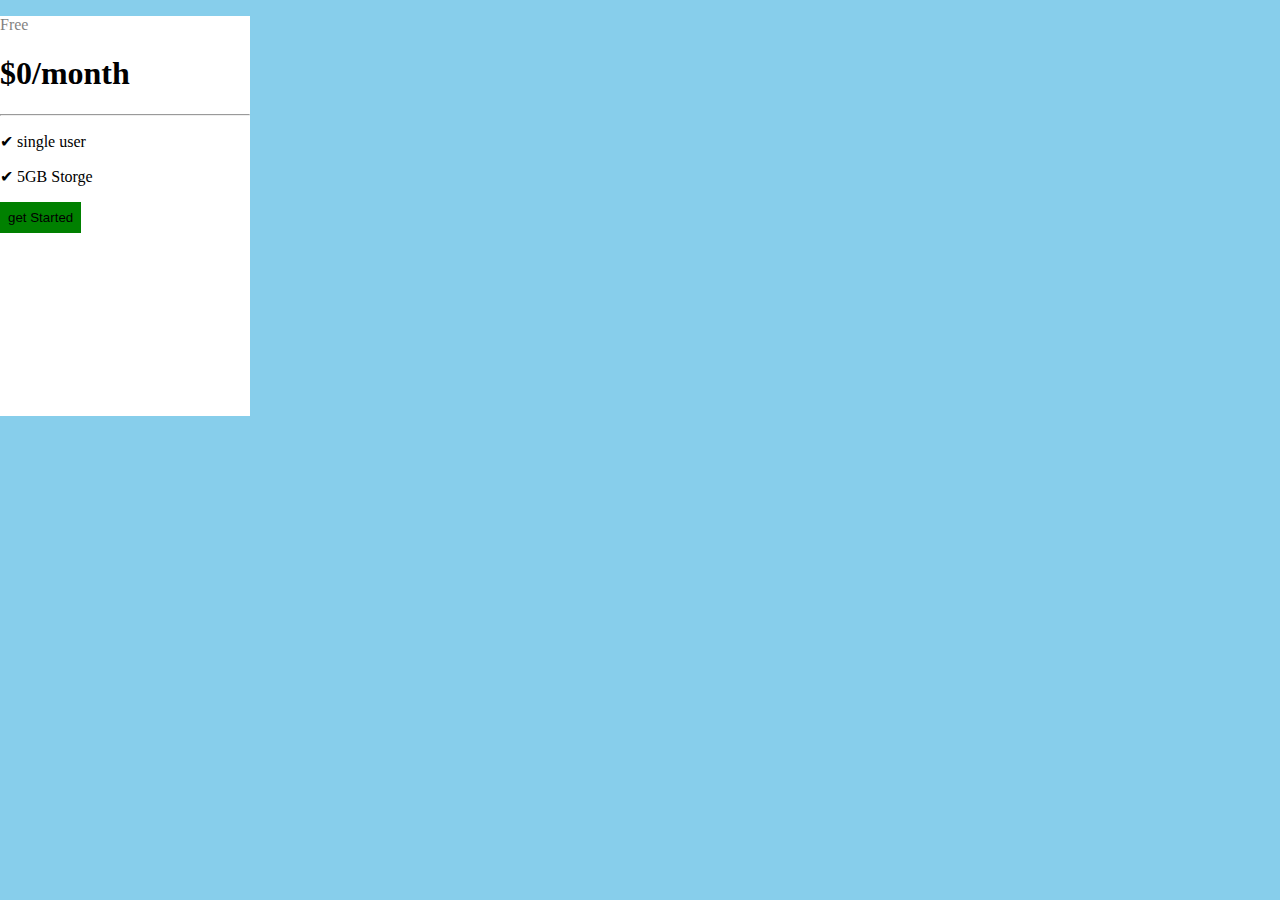
<file: html 2023/befortest/index.html>
<!DOCTYPE html>
<html>
    <head>
        <title>sara</title>
        <link rel="stylesheet" href="index.css">
    </head>
    <body>
        <div class="items">
            <p id="free_p">Free</p>
            <h1>$0/month</h1>
            <hr>
            <p>&#10004; single user</p>
            <p>&#10004; 5GB Storge</p>
            <button id="Started_btn">get Started</button>
        </div>
    </body>
</html>
</file>
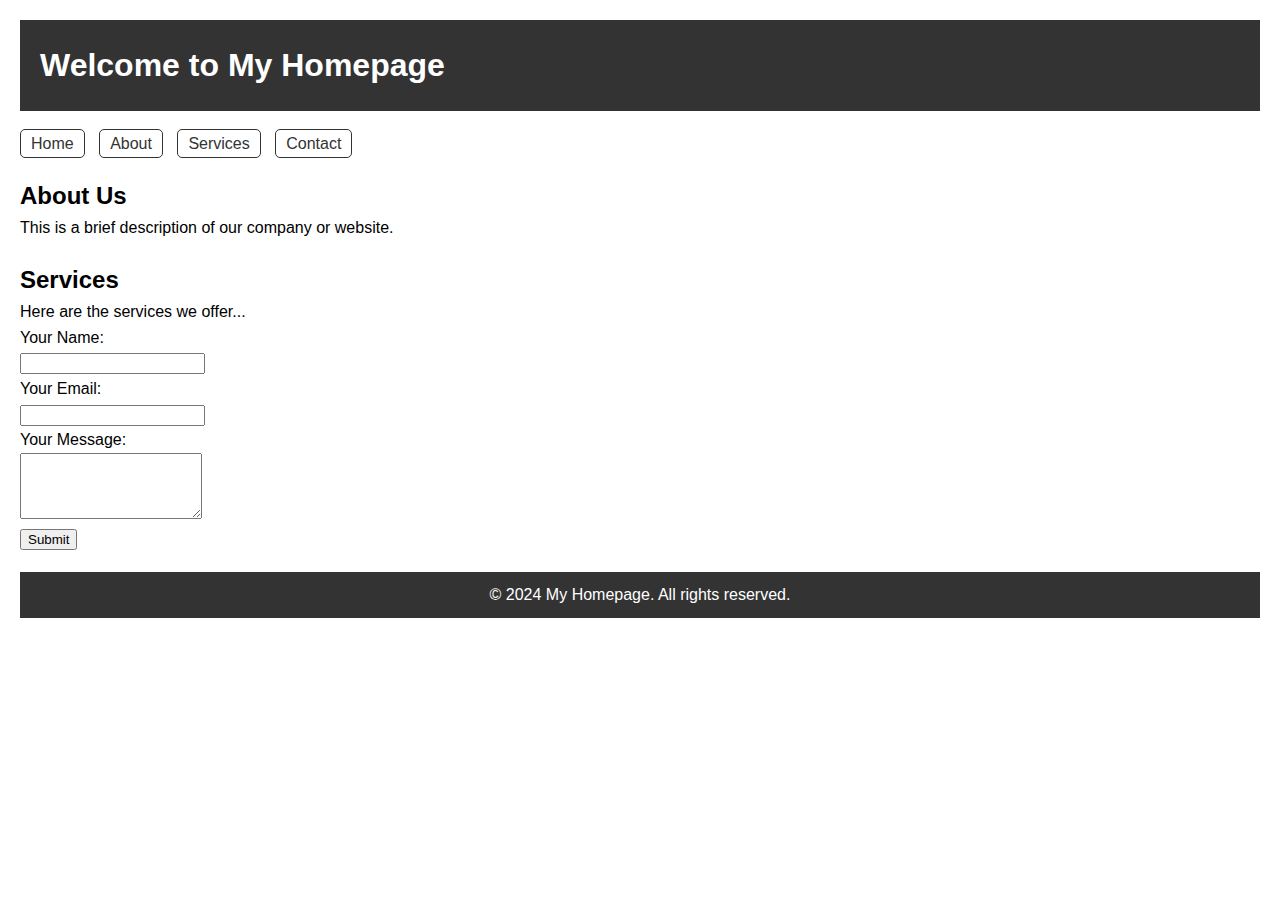
<file: html 2023/gpt/index.html>
<!DOCTYPE html>
<html lang="en">
<head>
  <meta charset="UTF-8">
  <meta name="viewport" content="width=device-width, initial-scale=1.0">
  <title>My Homepage</title>
  <link rel="stylesheet" href="index.css">
</head>
<body>

  <header>
    <h1>Welcome to My Homepage</h1>
  </header>

  <nav>
    <ul>
      <li><a href="#">Home</a></li>
      <li><a href="#">About</a></li>
      <li><a href="#">Services</a></li>
      <li><a href="#">Contact</a></li>
    </ul>
  </nav>

  <main>
    <section>
      <h2>About Us</h2>
      <p>This is a brief description of our company or website.</p>
    </section>

    <section>
      <h2>Services</h2>
      <p>Here are the services we offer...</p>
      <form action="#" method="post">
        <label for="name">Your Name:</label><br>
        <input type="text" id="name" name="name" required><br>
  
        <label for="email">Your Email:</label><br>
        <input type="email" id="email" name="email" required><br>
  
        <label for="message">Your Message:</label><br>
        <textarea id="message" name="message" rows="4" required></textarea><br>
  
        <input type="submit" value="Submit">
      </form>
    </section>
  </main>

  <footer>
    <p>&copy; 2024 My Homepage. All rights reserved.</p>
  </footer>

</body>
</html>
</file>
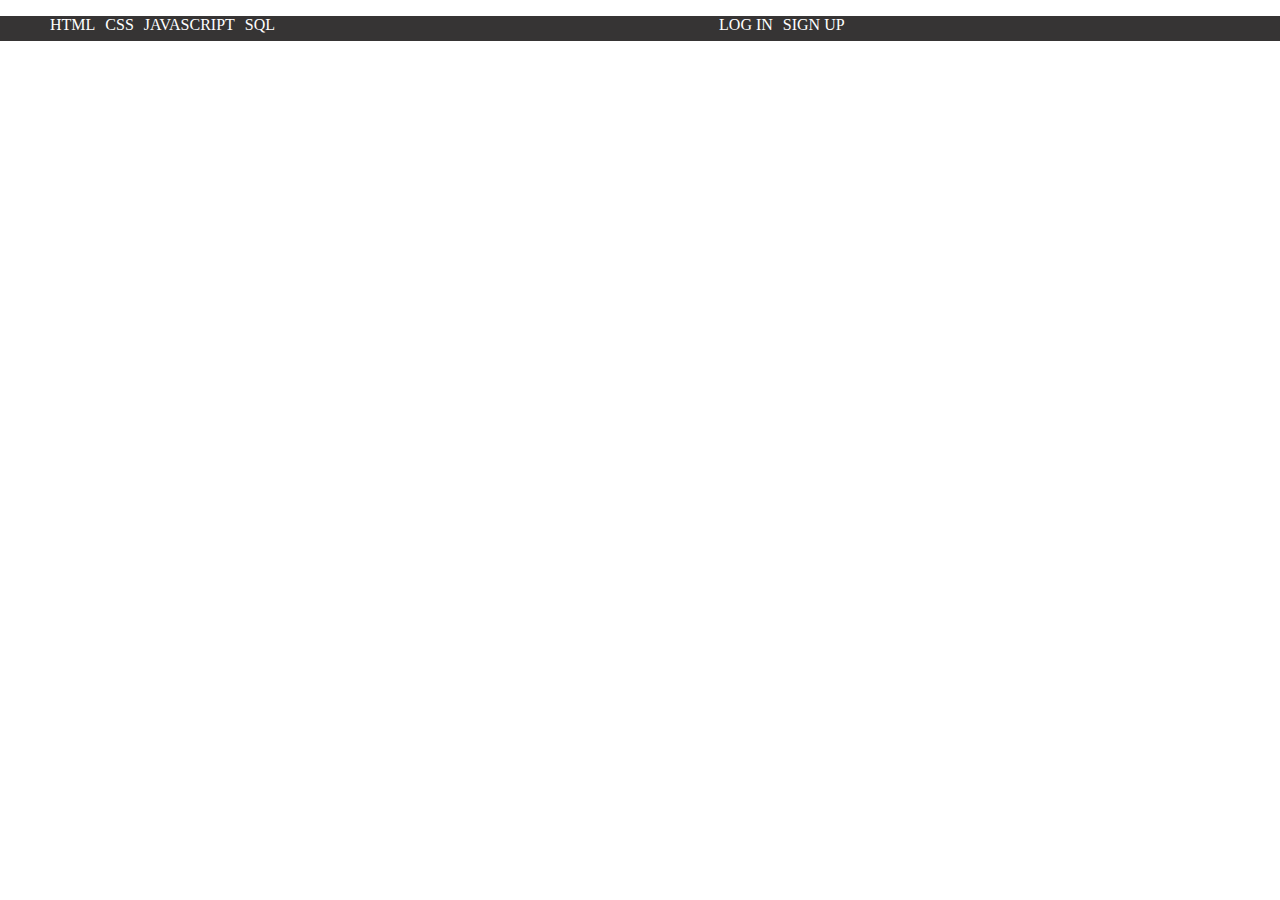
<file: html 2023/class_work/class_work.html>
<!DOCTYPE html>
<html>
    <head>
        <title>navbar</title>
        <link rel="stylesheet" href="class_work.css">
    </head>
    <body>
        <ul class="navbar">
            <li><a href="what_is_html.html">HTML</a></li>
            <li><a href="">CSS</a></li>
            <li><a href="">JAVASCRIPT</a></li>
            <li><a href="">SQL</a></li>
            <div class="form">
                <li><a href="">LOG IN</a></li>
                <li><a href=""> SIGN UP</a></li>
            </div>
        </ul>
    </body>
</html>
</file>
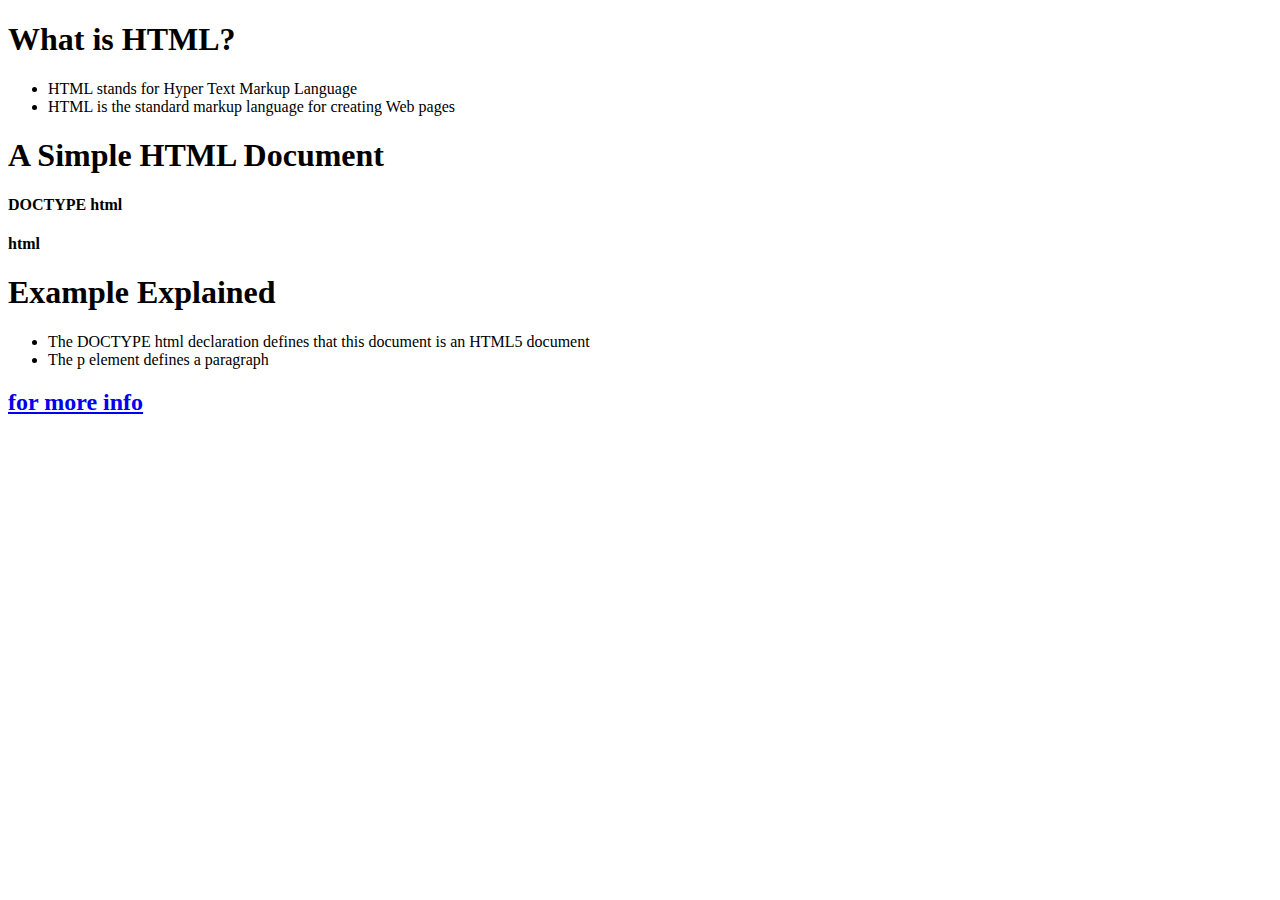
<file: html 2023/class_work/what_is_html.html>
<!DOCTYPE html>
<html>
    <head>
        <title>what is html</title>
    </head>
    <body>
        <h1>What is HTML?</h1>
        <ul>
            <li>HTML stands for Hyper Text Markup Language</li>
            <li>HTML is the standard markup language for creating Web pages</li>
        </ul>
        <h1>A Simple HTML Document</h1>
        <h4> DOCTYPE html</h4>
        <h4>html</h4>


        <h1>Example Explained</h1>
        <ul>
            <li>The DOCTYPE html declaration defines that this document is an HTML5 document</li>
            <li>The p element defines a paragraph</li>
        </ul>

        <h2><a href="https://www.w3schools.com/html/html_intro.asp">for more info</a></h2>
    </body>
</html>
</file>
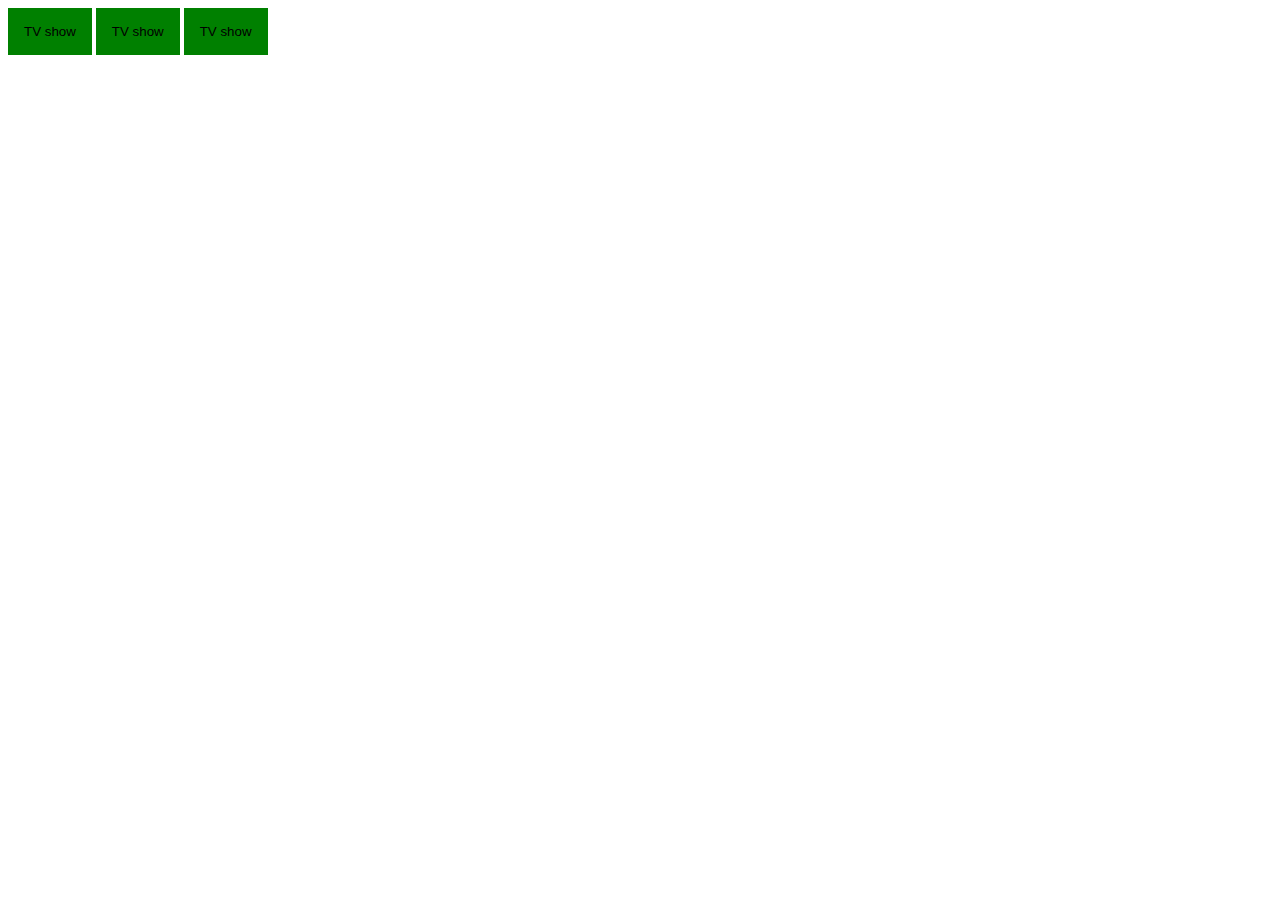
<file: html 2023/drop/drop.html>
<!DOCTYPE html>
<html lang="en">
<head>
    <meta charset="UTF-8">
    <meta name="viewport" content="width=device-width, initial-scale=1.0">
    <link rel="stylesheet" href="drop.css">
    <title>Dropdwon</title>
</head>
<body>
    
<div class="dropdown">
    <button class="dropbtn">TV show</button>
    <button class="dropbtn">TV show</button>
    <button class="dropbtn">TV show</button>

    <div class="dropdown_links">
      <a href="#">GOT</a>
      <a href="#">OP</a>
      <a href="#">AOT</a>
    </div>
  </div>
</body>
</html>
</file>
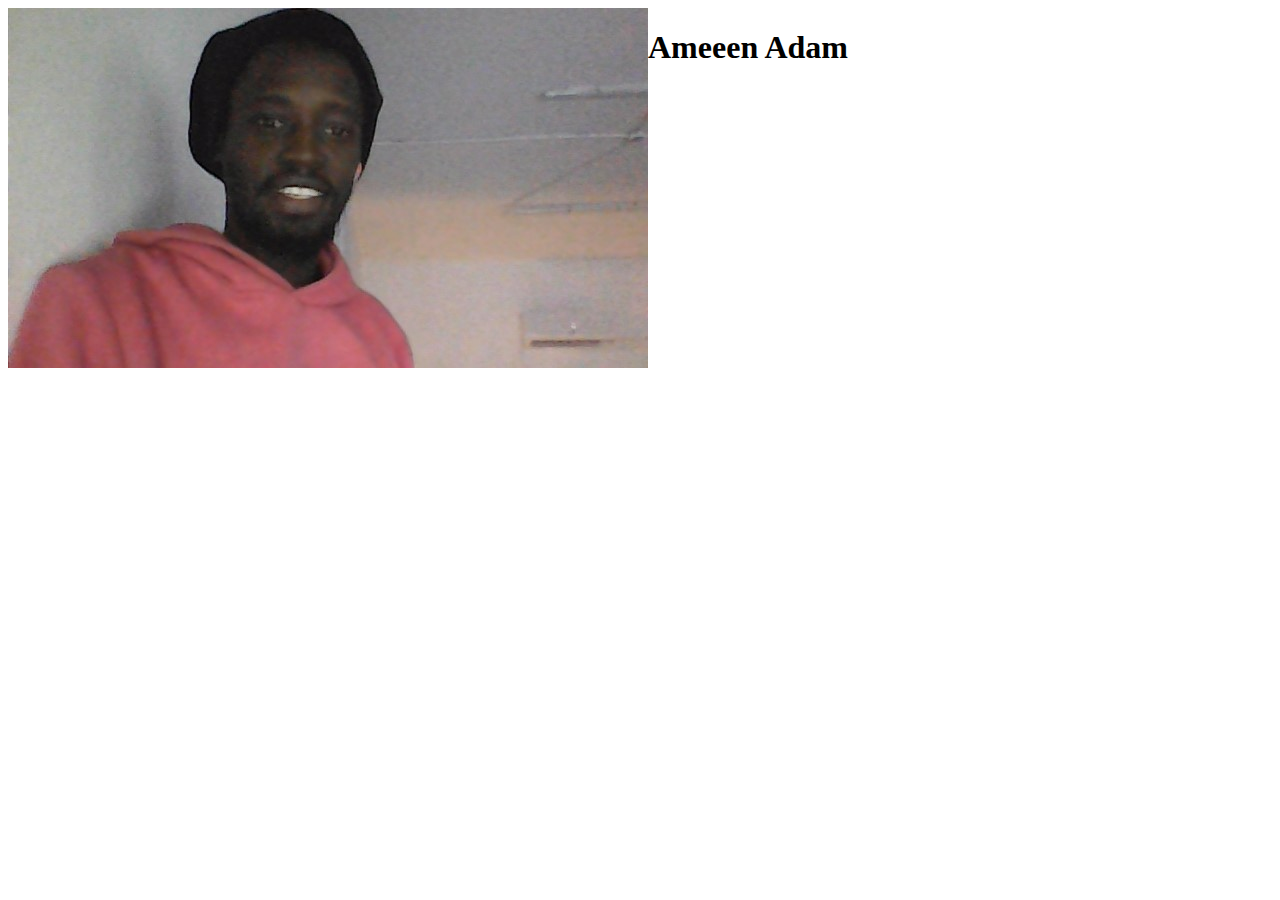
<file: html 2023/profile/profile.html>
<!DOCTYPE html>
<html>
    <head>
        <title>profile</title>
        <link rel="stylesheet" href="profile.css">
    </head>
    <body>
        <div class="profile">
            <div class="img">
                <img src="ameen.jpg" alt="">
            </div>
            <div class="text">
                <h1>Ameeen Adam</h1>

            </div>
            <div class="bule_dot">

            </div>
        </div>
    </body>
</html>
</file>
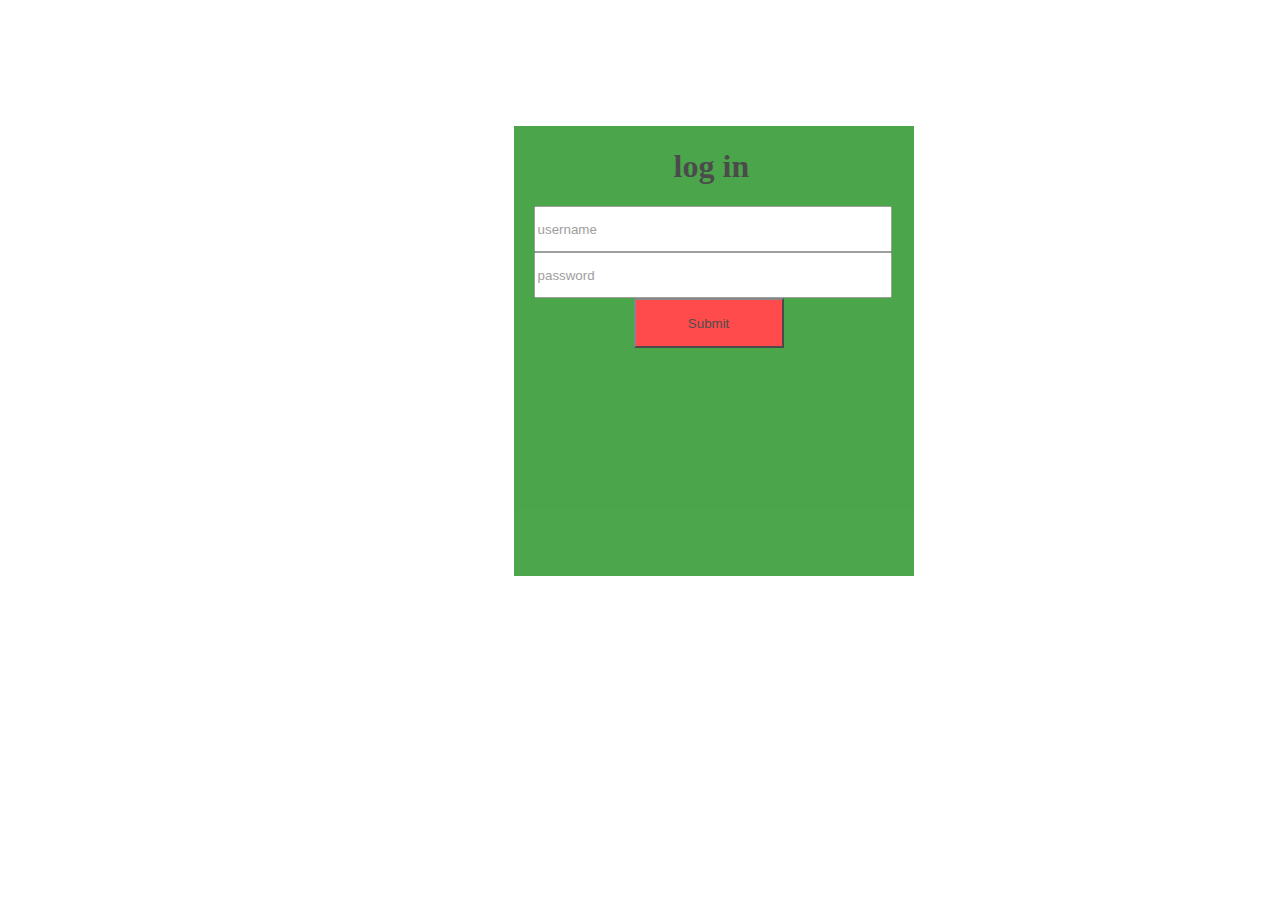
<file: html 2023/test2/logint.html>
<!DOCTYPE html>
<html lang="en">
<head>
    <meta charset="UTF-8">
    <meta name="viewport" content="width=device-width, initial-scale=1.0">
    <title>Document</title>
    <link rel="stylesheet" href="login.css">
</head>
<body>
    <div class="log">
        <h1>log in</h1>
        <input type="text" placeholder="username">
        <input type="password" placeholder="password">
        <a href="text.html"><button>Submit</button></a>

    </div>
</body>
</html>
</file>
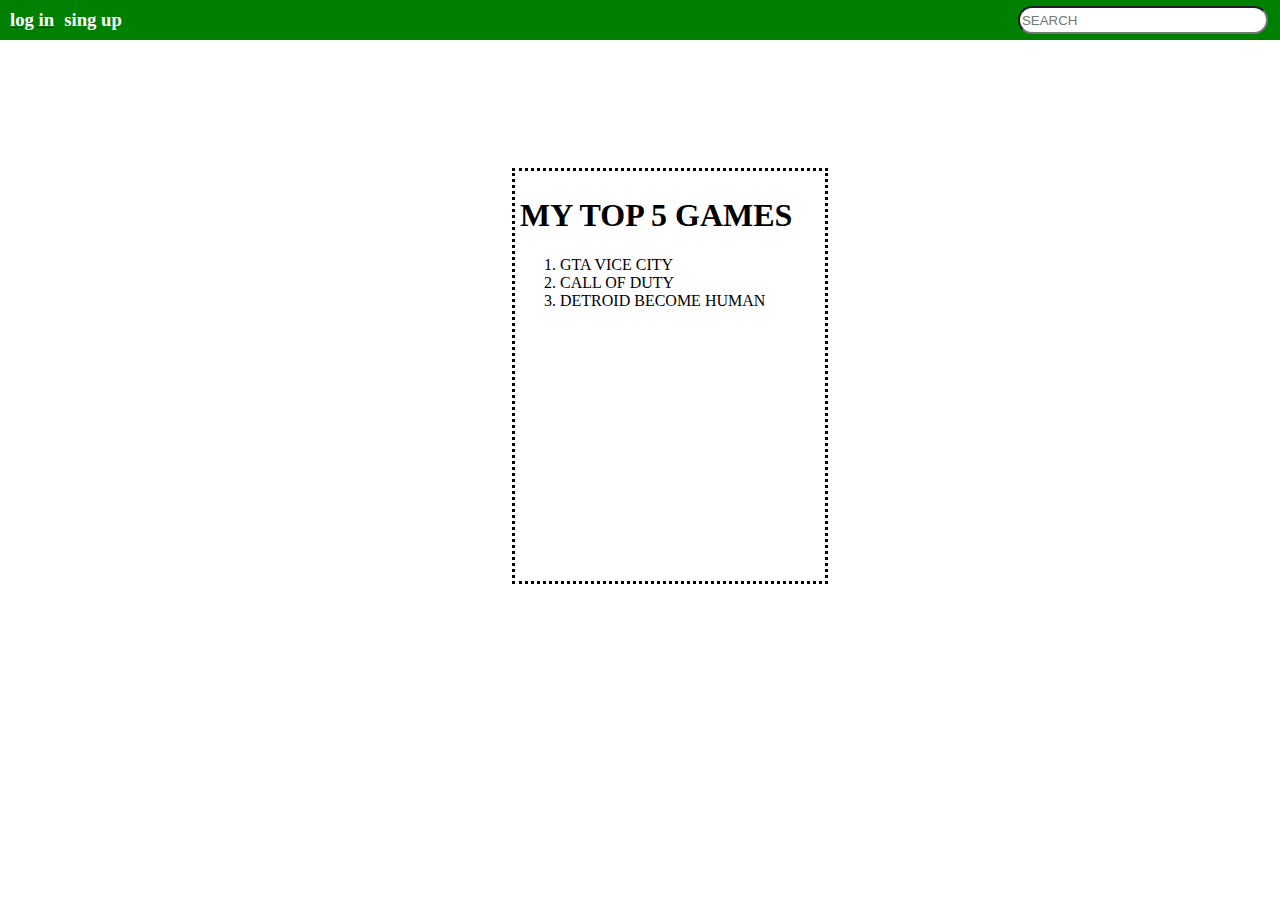
<file: html 2023/test2/text.html>
<!DOCTYPE html>
<html lang="en">
<head>
    <meta charset="UTF-8">
    <meta name="viewport" content="width=device-width, initial-scale=1.0">
    <title>Document</title>
    <link rel="stylesheet" href="test.css">
</head>
<body>
    <nav>
        <a href="logint.html "><h3>log in</h3></a>
        <h3>sing up</h3>
        <input type="search" placeholder="SEARCH">
    </nav>

    <div class="top">
        <h1>MY TOP 5 GAMES</h1>
        <ol>
            <li>GTA VICE CITY</li>
            <li>CALL OF DUTY</li>
            <li>DETROID BECOME HUMAN</li>
        </ol>


    </div>
</body>
</html>
</file>
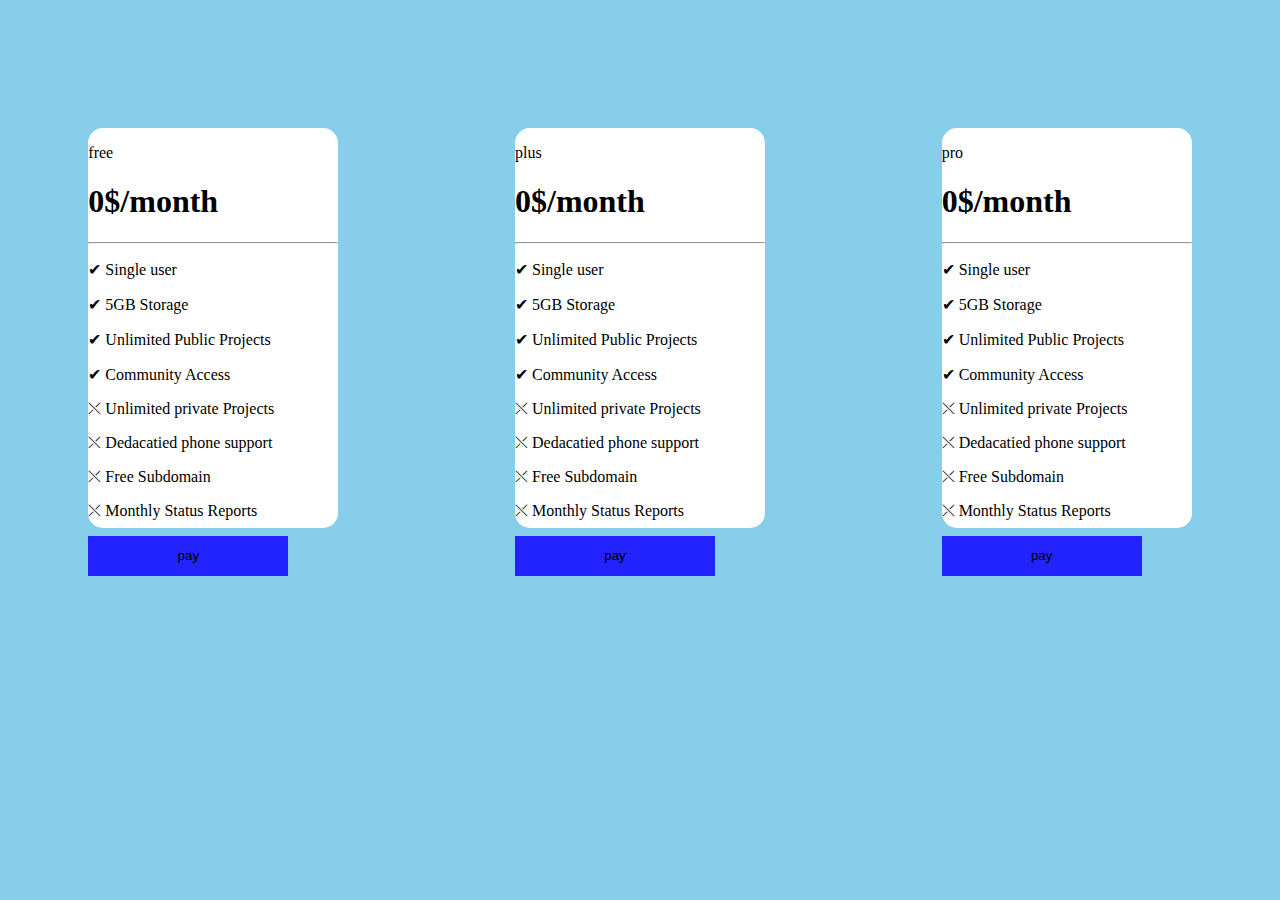
<file: html 2023/test3/solution.html>
<!DOCTYPE html>
<html>
    <head>
        <title>solution</title>
        <link rel="stylesheet" href="solution.css">
    </head>
    <body>
        <div class="items"> 
            <div class="free">
                 <p id="free">free</p>
                <h1>0$/month</h1>
                <hr>
                <p>&#10004; Single user</p>
                <p>&#10004; 5GB Storage</p>
                <p>&#10004; Unlimited Public Projects</p>
                <p>&#10004; Community Access</p>
                <p>&#10540; Unlimited private Projects</p>
                <p>&#10540; Dedacatied phone support</p>
                <p>&#10540; Free Subdomain</p>
                <p>&#10540; Monthly Status Reports</p>
                <BUtton>pay</BUtton>
            </div>
            <div class="plus">
                <p id="plus">plus</p>
                <h1>0$/month</h1>
                <hr>
                <p>&#10004; Single user</p>
                <p>&#10004; 5GB Storage</p>
                <p>&#10004; Unlimited Public Projects</p>
                <p>&#10004; Community Access</p>
                <p>&#10540; Unlimited private Projects</p>
                <p>&#10540; Dedacatied phone support</p>
                <p>&#10540; Free Subdomain</p>
                <p>&#10540; Monthly Status Reports</p>
                <BUtton>pay</BUtton>
            </div>
            <div class="pro">
                <p id="pro">pro</p>
                <h1>0$/month</h1>
                <hr>
                <p>&#10004; Single user</p>
                <p>&#10004; 5GB Storage</p>
                <p>&#10004; Unlimited Public Projects</p>
                <p>&#10004; Community Access</p>
                <p>&#10540; Unlimited private Projects</p>
                <p>&#10540; Dedacatied phone support</p>
                <p>&#10540; Free Subdomain</p>
                <p>&#10540; Monthly Status Reports</p>
                <BUtton>pay</BUtton>
                
            </div>
        </div>
    </body>
</html>
</file>
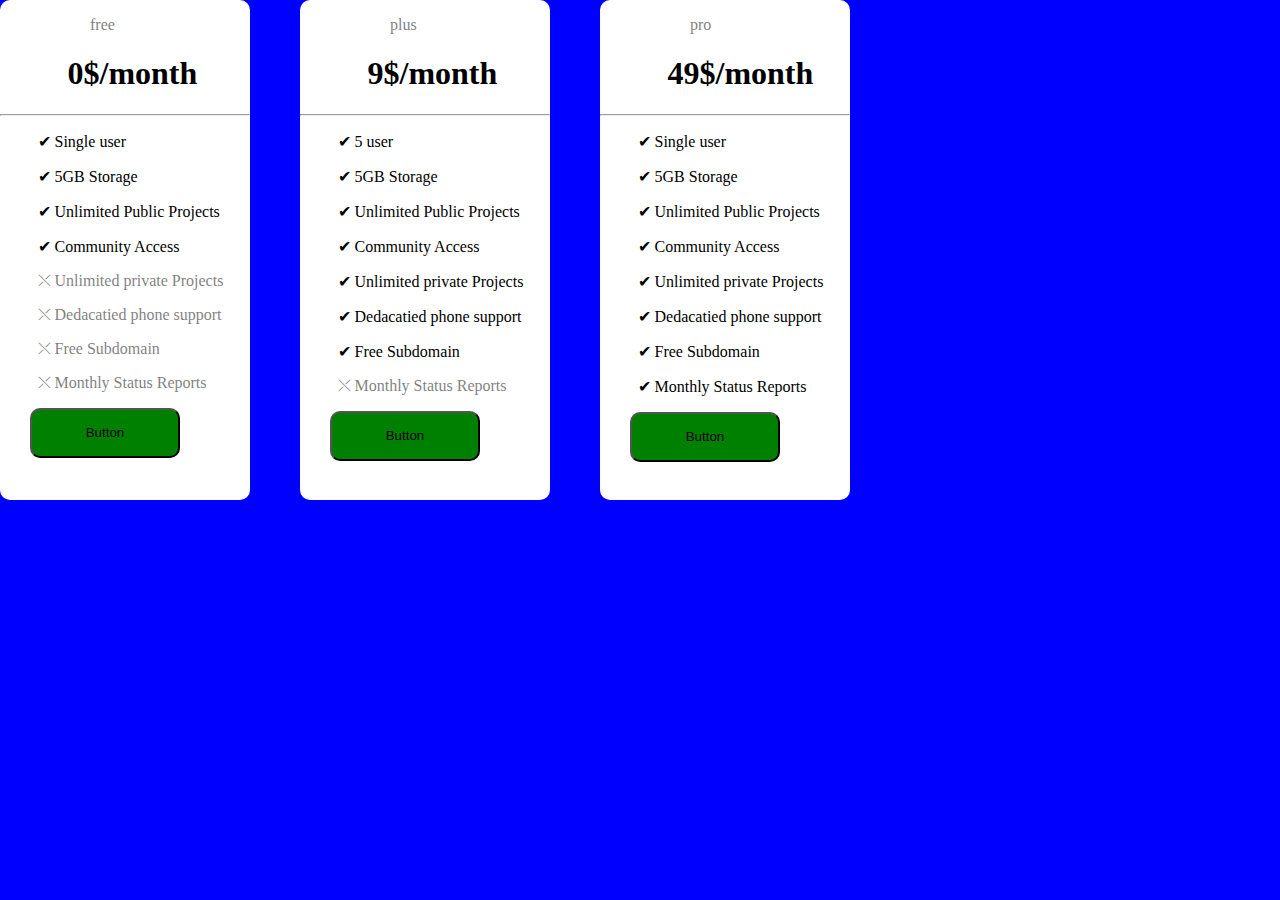
<file: html 2023/test3/solve.html>
<!DOCTYPE html>
<html>
    <head>
        <title>test3</title>
        <link rel="stylesheet" href="solve.css">
    </head>
    <body>
        <div class="free">
        <p id="free">free</p>
        <h1 class="class1">0$/month</h1>
        <hr>
        <p  id="id1">&#10004; Single user</p>
        <p id="id1" >&#10004; 5GB Storage</p>
        <p id="id1">&#10004; Unlimited Public Projects</p>
        <p id="id1">&#10004; Community Access</p>
        <p id="month1">&#10540; Unlimited private Projects</p>
        <p id="month1">&#10540; Dedacatied phone support</p>
        <p id="month1">&#10540; Free Subdomain</p>
        <p id="month1">&#10540; Monthly Status Reports</p>
        <Button id="Button">Button</Button>
    </div>
    <div class="plus">
        <p id="free">plus</p>
        <h1 class="cost">9$/month</h1>
        <hr>
        <p id="id1">&#10004; 5 user</p>
        <p id="id1">&#10004; 5GB Storage</p>
        <p id="id1">&#10004; Unlimited Public Projects</p>
        <p id="id1" >&#10004; Community Access</p>
        <p  id="id1">&#10004; Unlimited private Projects</p>
        <p  id="id1">&#10004; Dedacatied phone support</p>
        <p  id="id1">&#10004; Free Subdomain</p>
        <p id="month1">&#10540; Monthly Status Reports</p>
        <Button id="Button">Button</Button>
    </div>
    <div class="pro">
        <p id="free">pro</p> 
        <h1 class="h12">49$/month</h1>
        <hr>
        <p id="id1">&#10004; Single user</p>
        <p id="id1">&#10004; 5GB Storage</p>
        <p id="id1">&#10004; Unlimited Public Projects</p>
        <p id="id1">&#10004; Community Access</p>
        <p id="id1">&#10004; Unlimited private Projects</p>
        <p id="id1">&#10004; Dedacatied phone support</p>
        <p id="id1">&#10004; Free Subdomain</p>
        <p id="id1">&#10004; Monthly Status Reports</p>
        <Button id="Button">Button</Button>
    </div>
    </body>
</html>
</file>
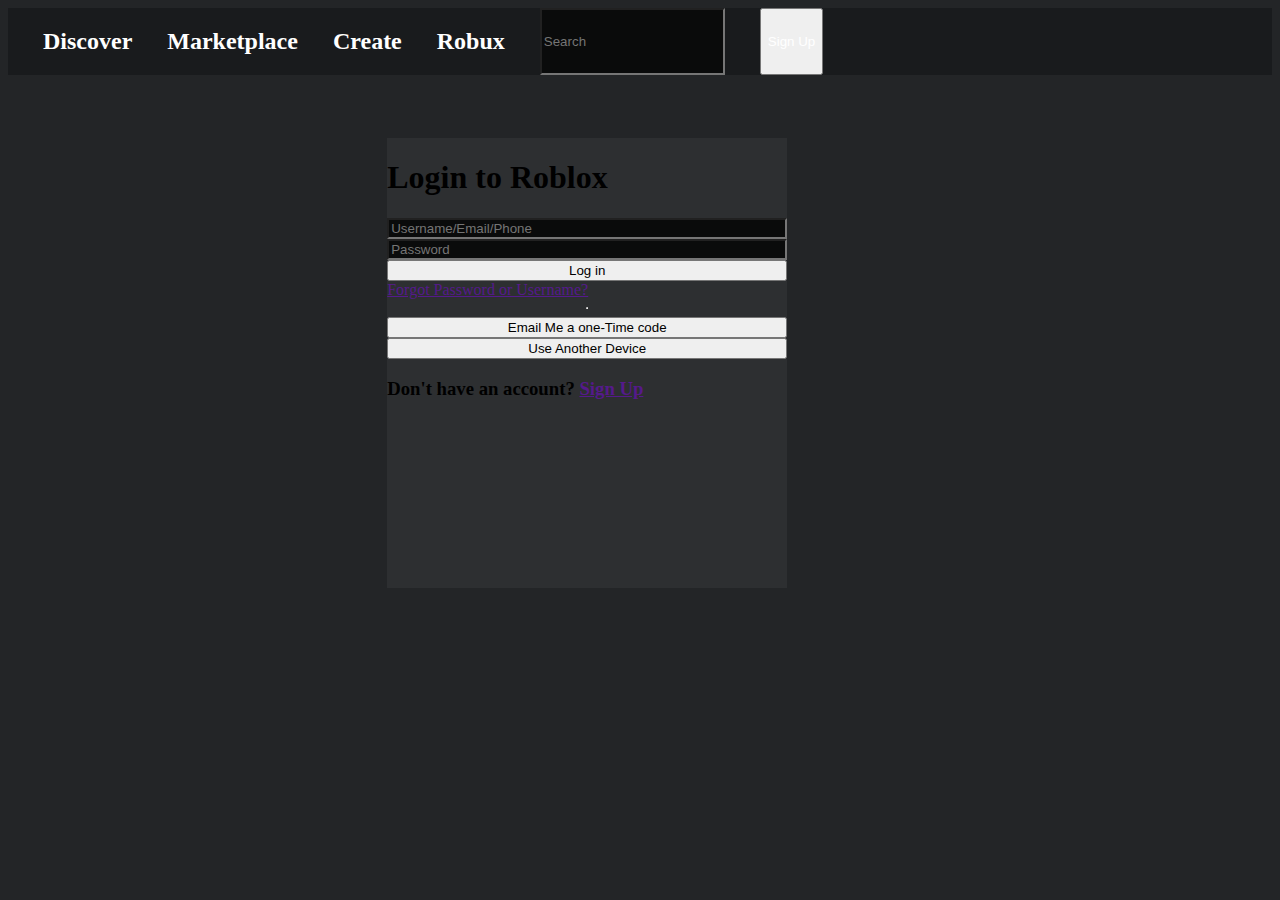
<file: html 2023/test4/solution.html>
<!DOCTYPE html>
<html>
    <head>
        <title>test4</title>
        <link rel="stylesheet" href="solution.css">
    </head>
    <body>
        <nav>
            <h2>Discover</h2>
            <h2>Marketplace</h2>
            <h2>Create</h2>
            <h2>Robux</h2>
            <input type="search" placeholder="Search">
            <button>Sign Up</button>
        </nav>
        <div class="login">
            <h1>Login to Roblox</h1>
            <input type="text" placeholder="Username/Email/Phone">
            <input type="password" placeholder="Password">
            <button>Log in</button>
            <a href="">Forgot Password or Username?</a>
             <hr>
            <button>Email Me a one-Time code</button>
            <BUtton>Use Another Device</BUtton>
            <h3>Don't have an account? <a href="">Sign Up</a></h3>
            

        </div>
    </body>
</html>
</file>
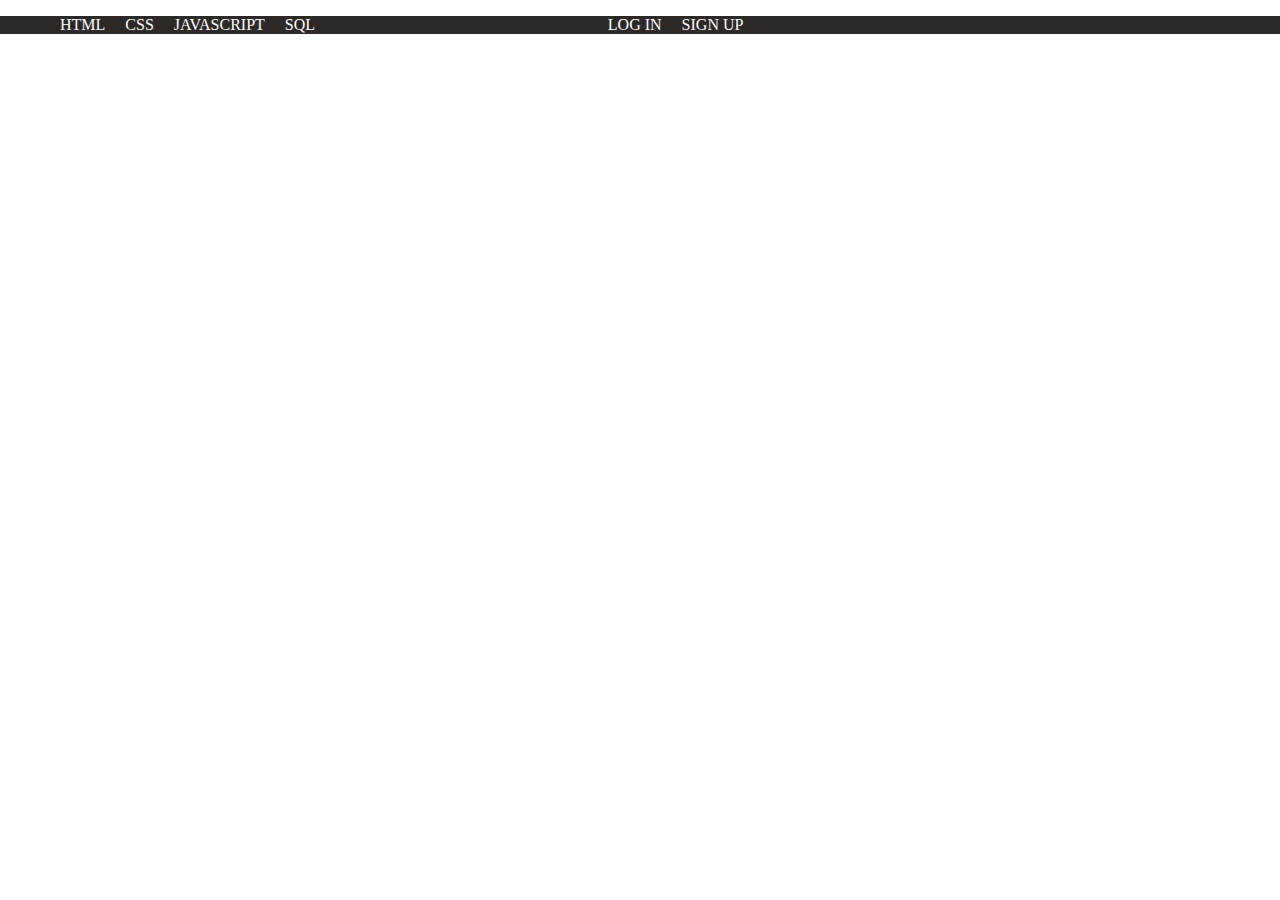
<file: html 2023/test2/class_work/class_work.html>
<!DOCTYPE html>
<html>
    <head>
        <title>navbar</title>
        <link rel="stylesheet" href="class_work.css">
    </head>
    <body>
        <ul class="navbar">
            <li><a href="">HTML</a></li>
            <li><a href="">CSS</a></li>
            <li><a href="">JAVASCRIPT</a></li>
            <li><a href="">SQL</a></li>
            <div class="from">
            <li><a href="">LOG IN</a></li>
            <li><a href="">SIGN UP</a></li>
            </div>
        </ul>
    </body>
</html>
</file>
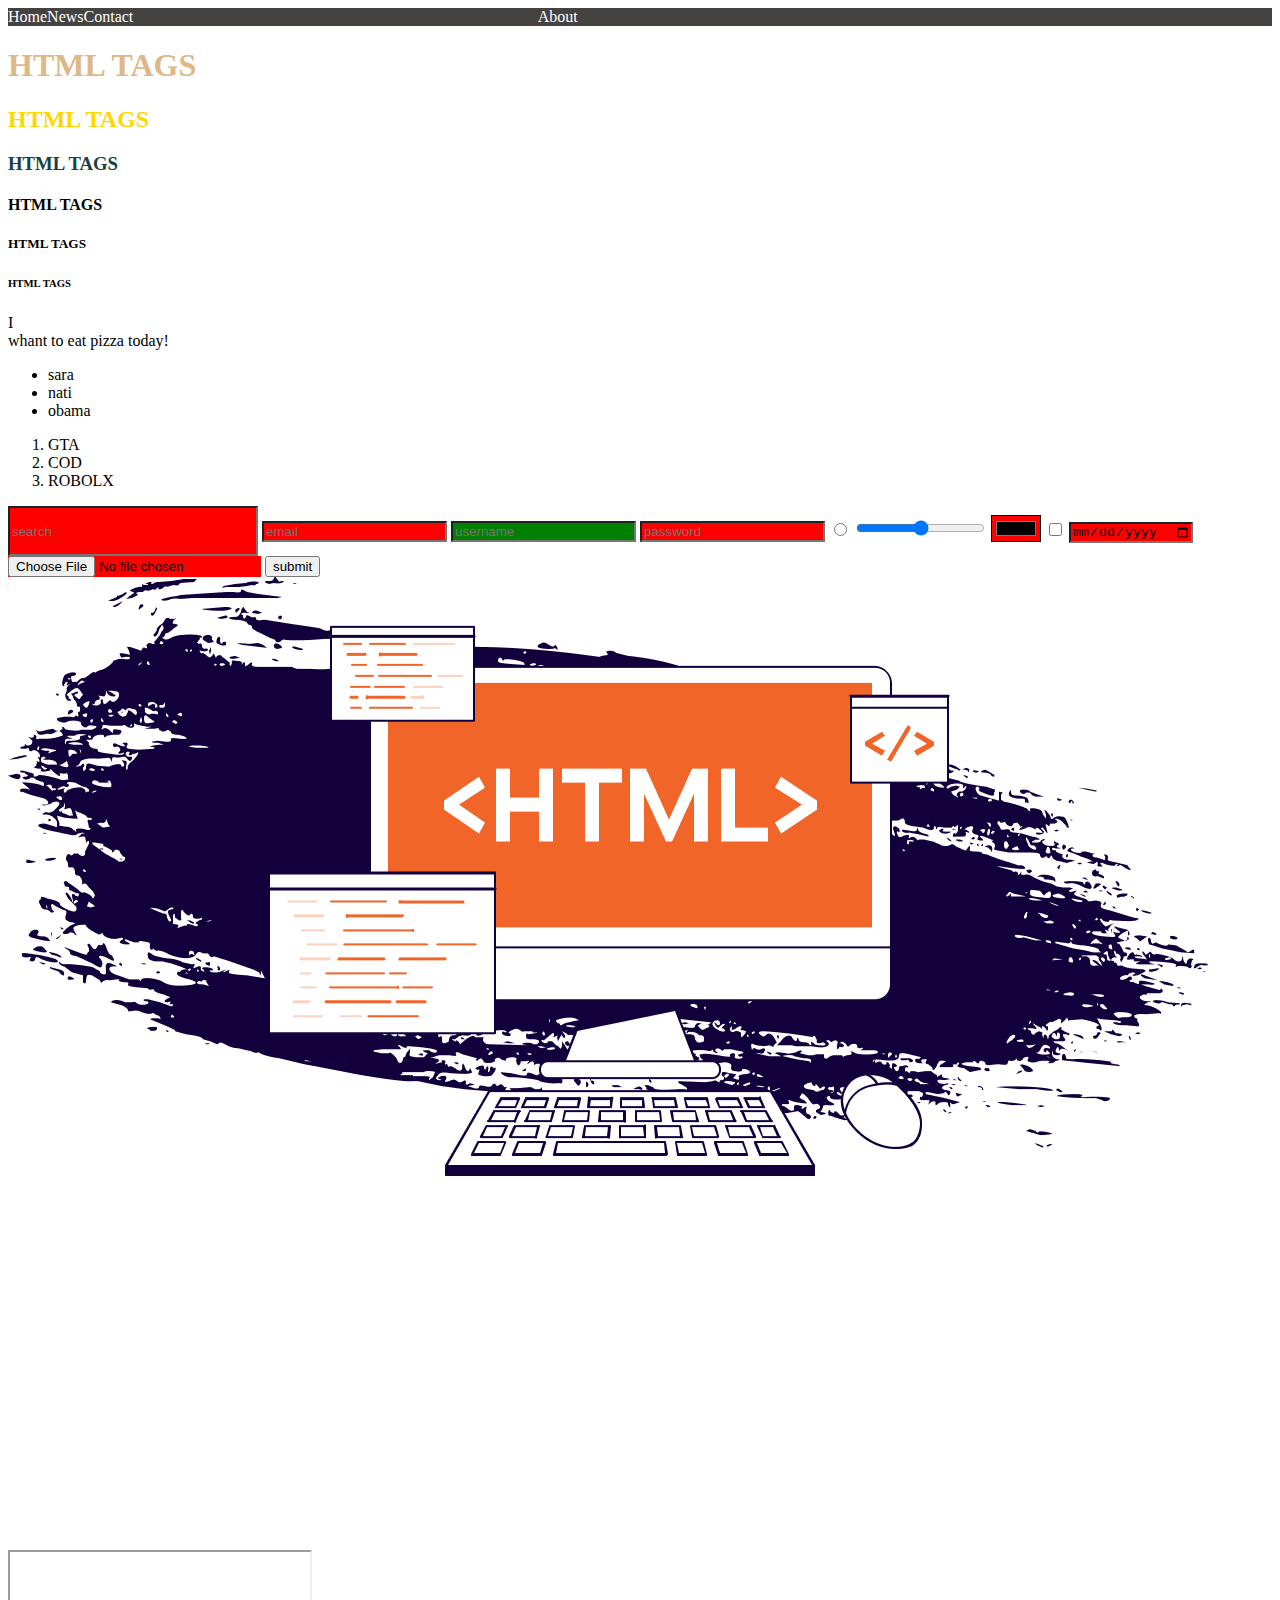
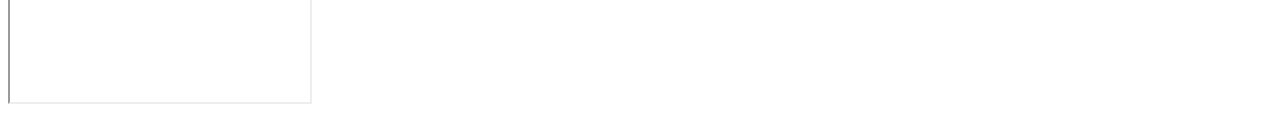
<file: html 2023/test2/recap/tags.html>
<!DOCTYPE html>
<html>
    <head>
        <title>html tags</title>
        <link rel="stylesheet" href="css_recap.css">
    </head>
    <body>

        <nav></nav>
        <ul class="navbar">
            <li><a href="default.asp">Home</a></li>
            <li><a href="news.asp">News</a></li>
            <li><a href="contact.asp">Contact</a></li>
            <li id="about"><a href="about.asp">About</a></li>
          </ul> 


        <h1> HTML TAGS </h1>
        <h2> HTML TAGS </h2>
        <h3> HTML TAGS </h3>
        <h4> HTML TAGS </h4>
        <h5> HTML TAGS </h5>
        <h6> HTML TAGS </h6>
        <p> I<br> whant to eat pizza today!</p>
    
    <ul>
        <li>sara</li>
        <li>nati</li>
        <li>obama</li>
    </ul>

    <ol>
        <li>GTA</li>
        <li>COD</li>
        <li>ROBOLX</li>
    </ol>


    <input id="search" class="input" type="search" placeholder="search">
    <input class="input" type="email" placeholder="email">
    <input id="text" class="input" type="text" placeholder="username">
    <input class="input" type="password" placeholder="password">
    <input class="input" type="radio">
    <input class="input" type="range">
    <input class="input" type="color">
    <input class="input" type="checkbox">
    <input class="input" type="date">
    <input class="input" type="file">
    <button>submit</button>

    <img src="html_img.png" alt="">

    <iframe src=""></iframe>

    <iframe width="930" height="523" src="https://www.youtube.com/embed/7Fls2iepVUc" title="איפה ישנם עוד אנשים כמו האיש הוא. יצחק שמיר" frameborder="0" allow="accelerometer; autoplay; clipboard-write; encrypted-media; gyroscope; picture-in-picture; web-share" allowfullscreen></iframe>
    </body>
</html>
</file>
<file: html 2023/befortest/index.css>
body{
    margin: 0;
    padding: 0;
    background-color: skyblue;
}

.items{
    background-color: white;
    width: 250px;
    height: 400px;
}
#Started_btn{
    background-color: green;
    border: none;
    padding: 8px;
}
#free_p{
    opacity: 50%;
}
</file>
<file: html 2023/class_work/class_work.css>
body{
    margin: 0;
    padding: 0;
}

.navbar  li{
    list-style-type: none;
    margin-left: 10px;
}

.navbar a{
    text-decoration: none;
    color: white;
}

.navbar{
    background-color: rgb(54, 52, 52);
    display: flex;
    height: 25px;
}

.form{
    display: flex;
    margin-left: 35%;
}


.navbar li :hover{
    background-color: black;
}
</file>
<file: html 2023/drop/drop.css>
.dropbtn{
    background-color: green;
    border: none;
    padding: 16px;
    cursor: pointer;
}

.dropdown_links a{
    display: block;
    text-decoration: none;
    padding: 10px;
}
.dropdown_links{
    display: none;
    background-color: aqua;
    position: absolute;
    min-width: 85px;
}
.dropdown:hover .dropdown_links{
    display: block;

}
.dropdown_links a:hover{
 background-color: aquamarine;
 color: white;
}
</file>
<file: html 2023/profile/profile.css>
.profile{
    display: flex;
    flex-direction: row;
}
</file>
<file: html 2023/test2/login.css>
.log{
    width: 400px;
    height: 450px;
    display: flex;
    flex-direction: column;
    background-color: green;
    opacity: 70%;
    margin-left: 40%;
    margin-top: 10%;
}
h1{
    margin-left: 40%;
}

button{
    background-color: red;
    height: 50px;
    width: 150px;
    margin-left: 30%;
}
input{
    width: 350px;
    height: 40px;
    margin-left: 5%;
}
</file>
<file: html 2023/test2/test.css>
body{
    margin: 0;
    padding: 0;
}

nav {
    background-color: green; 
    width: 100%;
    height: 40px;
    display: flex;
    flex-direction: row;
    align-items: center;

}

input{
    margin-left: 70%;
    height: 70%;
    width: 250px;
    border-radius: 15px;
}

h3{
    color: white;
    margin-left: 10px;
}

.top{
    margin-top: 10%;
    margin-left: 40%;
    padding: 5px;
    border-style: dotted;
    width: 300px;
    height: 400px;
}
</file>
<file: html 2023/test3/solution.css>
body{
    margin: 0;
    padding: 0;
    background-color: skyblue;
}

Button{
    width: 200px;
    height: 40px;
    border: none;
    background-color: rgb(35, 35, 255);
}
.items{
    background-color: skyblue;
    display: flex;
    justify-content: space-around;
    margin-top: 10%;
}

.free, .plus,.pro{
    background-color:white;
    border-radius: 15px;
    width: 250px;
    height: 400px;
}
</file>
<file: html 2023/test3/solve.css>
body{
    background-color: blue;
    margin: 0%;
    padding: 0%;
    display: flex;
    
}

.free{
    background-color: white;
    width: 250px;
    border-radius: 10px;
    height: 500px;
}

#Button{
    background-color: green;
    width: 150px;
    height: 50px;
    margin-left: 12%;
    border-radius: 10px;
}

.plus{
    background-color: white;
    width: 250px;
    border-radius: 10px;
    height: 500px;
    margin-left: 50px;
}

.pro{
    background-color: white;
    width: 250px;
    border-radius: 10px;
    height: 500px;
    margin-left: 50px;
}

#month1{
    opacity: 50%;
    margin-left: 15%;
}

#free{
    opacity: 50%;
    margin-left: 90px;
}

.class1{
    margin-left: 27%;
}
.cost{
    margin-left: 27%;
}
.h12{
    margin-left: 27%;
}
#id1{
    margin-left: 15%;
}
</file>
<file: html 2023/test4/solution.css>
body{
    background-color: #232527;
    
}
nav{
    background-color: #191b1d;
    display: flex;
    
}
/* nav button,input{
    height: 32px;
} */
nav *{
    color: white;
    margin-left: 35px;
}
.login{
    background-color: #2d2f31;
    display: flex;
    flex-direction: column;

    width: 400px;
    height: 450px;
    margin-left: 30%;
    margin-top: 5%;

}

input{
    background-color: #0a0b0b;
    color: gray;
}
</file>
<file: html 2023/test2/class_work/class_work.css>
body{
    margin: 0;
    padding: 0;
}

.navbar li{
    list-style-type: none;
    margin-left: 20px;
}
.navbar a{
    text-decoration: none;
    color: white;
}

.navbar{
    display: flex;
    background-color: rgb(44, 41, 41);
}

.from{
    display: flex;
    margin-left: 22%;
}
</file>
<file: html 2023/test2/recap/css_recap.css>
/* CSS is the language we use to style an HTML document.
CSS describes how HTML elements should be displayed. */

/* we use "#" to call html elem with id
and we use "." to call html elem with class */
/* 
What is CSS?

    CSS stands for Cascading Style Sheets

    CSS describes how HTML elements are to be 
    displayed on screen, paper, or in other media

    CSS saves a lot of work. It can control the layout 
    of multiple web pages all at once
    External stylesheets are stored in CSS files */

    h1{ color: burlywood;}
    h2{ color: gold;}
    h3{color: rgb(21, 66, 66);}

    /* ul,ol{background-color: aqua;} */


#search {width: 250px; height: 50px;}

.input{
    background-color: red;
    
}
#text{
    background-color: green;
}

.navbar{
    display: flex;
    list-style-type: none;
    margin: 0;
    padding: 0;
    background-color: rgb(69, 66, 66);
}

.navbar a{
    color: white;
    text-decoration: none;
}

#about{
    margin-left: 32%;
}
</file>
<file: html 2023/gpt/index.css>
/* Reset some default browser styles */
body, h1, h2, p, ul, li {
    margin: 0;
    padding: 0;
  }
  
  body {
    font-family: Arial, sans-serif;
    line-height: 1.6;
  }
  
  header, nav, main, footer {
    margin: 20px;
  }
  
  header {
    background-color: #333;
    color: #fff;
    padding: 20px;
  }
  
  nav ul {
    list-style-type: none;
  }
  
  nav ul li {
    display: inline;
    margin-right: 10px;
  }
  
  nav a {
    text-decoration: none;
    color: #333;
    padding: 5px 10px;
    border: 1px solid #333;
    border-radius: 5px;
  }
  
  nav a:hover {
    background-color: #333;
    color: #fff;
  }
  
  main section {
    margin-bottom: 20px;
  }
  
  footer {
    text-align: center;
    background-color: #333;
    color: #fff;
    padding: 10px 0;
  }
</file>
